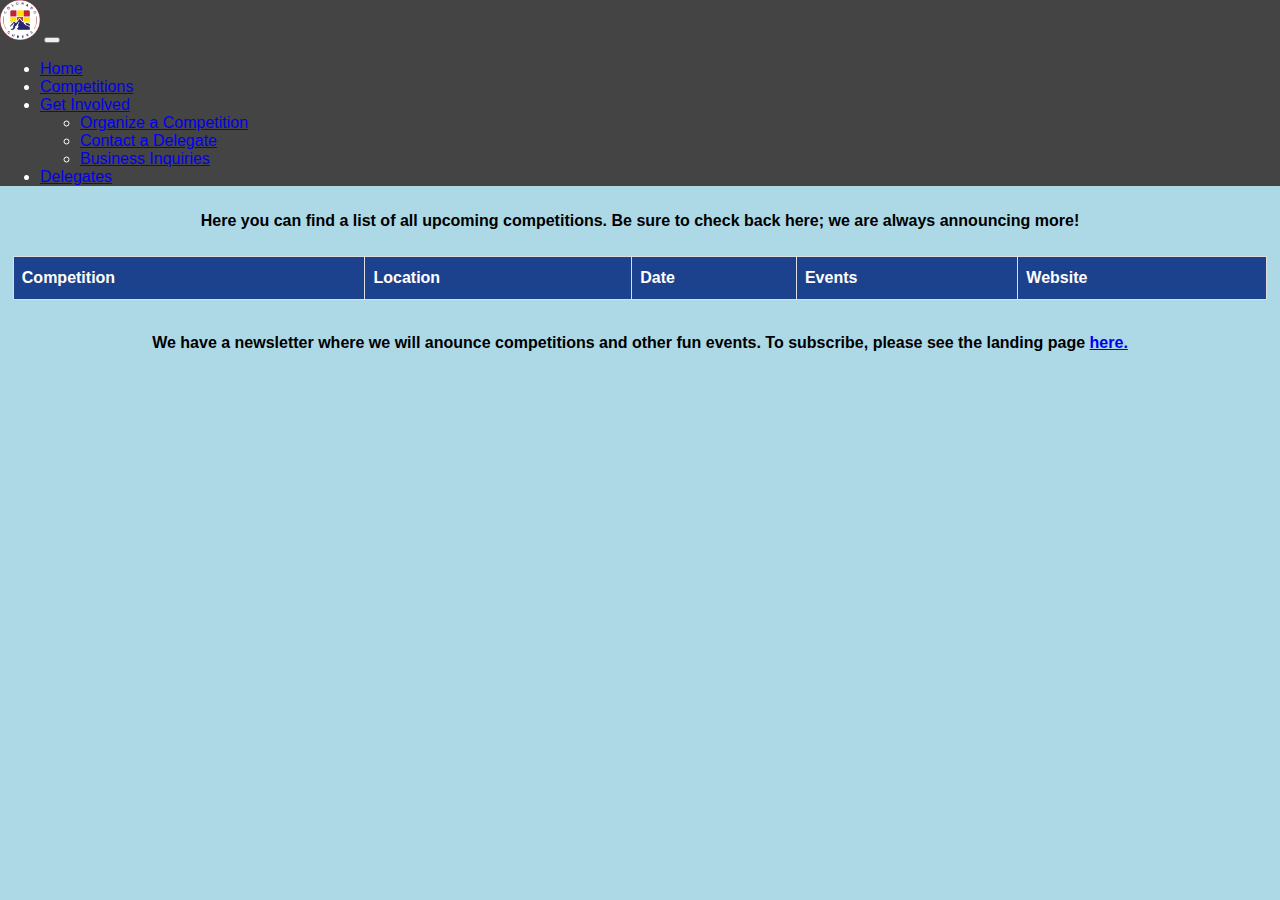
<file: competitions.html>
<!doctype html>
<html lang="en">
  <head>
    <meta charset="utf-8">
    <meta name="viewport" content="width=device-width, initial-scale=1, shrink-to-fit=no">

    <link href="https://cdn.jsdelivr.net/npm/bootstrap@5.2.3/dist/css/bootstrap.min.css" rel="stylesheet" integrity="sha384-rbsA2VBKQhggwzxH7pPCaAqO46MgnOM80zW1RWuH61DGLwZJEdK2Kadq2F9CUG65" crossorigin="anonymous">
    <link rel="stylesheet" href="style.css">
    
    <link rel="icon" type="image/x-icon" href="coloradocuberslogo.png">

    <title>Colorado Cubers</title>

    <nav class="navbar navbar-expand-lg navbar-dark">
        <div class="container-fluid">
          <a class="navbar-brand" href="index.html"><img src="cc_logo_filled_in.png " width="40px" alt="CC Logo"></a>
          <button class="navbar-toggler" type="button" data-bs-toggle="collapse" data-bs-target="#navbarSupportedContent" aria-controls="navbarSupportedContent" aria-expanded="false" aria-label="Toggle navigation">
            <span class="navbar-toggler-icon"></span>
          </button>
          <div class="collapse navbar-collapse" id="navbarSupportedContent">
            <ul class="navbar-nav me-auto mb-2 mb-lg-0">
              <li class="nav-item">
                <a class="nav-link" aria-current="page" href="index.html">Home</a>
              </li>
              <li class="nav-item">
                <a class="nav-link active" href="#">Competitions</a>
              </li>
              <li class="nav-item dropdown">
                <a class="nav-link dropdown-toggle" href="#" role="button" data-bs-toggle="dropdown" aria-expanded="false">
                  Get Involved
                </a>
                <ul class="dropdown-menu">
                    <li><a class="dropdown-item" href="mailto:ecutting@worldcubeassociation.org, samsbaugh@worldcubeassociation.org, rcastillo@worldcubeassociation.org, lukemeszar@gmail.com, miles_walcott@yahoo.com">Organize a Competition</a></li>
                    <li><a class="dropdown-item" href="mailto:ecutting@worldcubeassociation.org, samsbaugh@worldcubeassociation.org, rcastillo@worldcubeassociation.org, lukemeszar@gmail.com, miles_walcott@yahoo.com">Contact a Delegate</a></li>
                    <li><a class="dropdown-item" href="mailto:ecutting@worldcubeassociation.org, samsbaugh@worldcubeassociation.org, rcastillo@worldcubeassociation.org">Business Inquiries</a></li>
                </ul>
                <li class="nav-item">
                    <a class="nav-link" href="delegates.html">Delegates</a>
                </li>
              </li>
            </ul>
          </div>
        </div>
      </nav>
  </head>

  <body>
    <h3 id="comp-heading">Here you can find a list of all upcoming competitions. Be sure to check back here; we are always announcing more!</h3>

    <div class="container table-responsive">
        <table id="comp_table" class="table">
            <thead>
                <tr>
                  <th scope="col">Competition</th>
                  <th scope="col">Location</th>
                  <th scope="col">Date</th>
                  <th scope="col">Events</th>
                  <th scope="col">Website</th>
                </tr>
              </thead>
        </table>
    </div>
    <br>
    <h3 style="text-align: center; font-size:medium;">We have a newsletter where we will anounce competitions and other fun events. To subscribe, please see the landing page <a href="https://mailchi.mp/91473c0b7d50/mhscnewsletter">here.</a></h3>
    <br>
    <br>
    <br>
    <!-- Bootstrap JavaScript -->
    <!-- jQuery first, then Popper.js, then Bootstrap JS -->
    <script src="https://cdn.jsdelivr.net/npm/bootstrap@5.2.3/dist/js/bootstrap.bundle.min.js" integrity="sha384-kenU1KFdBIe4zVF0s0G1M5b4hcpxyD9F7jL+jjXkk+Q2h455rYXK/7HAuoJl+0I4" crossorigin="anonymous"></script>
    <!-- Our JS will be added here later. -->
    <script src="comps.js"></script>
</body>
</html>
</file>
<file: style.css>
body
{
    background-color: lightblue;
    padding: 0;
    margin: 0;
    font-family: 'Gill Sans', 'Gill Sans MT', Calibri, 'Trebuchet MS', sans-serif;
}
h1
{
    text-align: center;
}
h2
{
    text-align: center;
}

  .img_container {
    position: relative;
    padding-top: 10px;
    text-align: center;
    color: black;
    width: 100%;
  }
  .centered_top {
    width: 100%;
    font-size: 5rex;
    position: absolute;
    top: 40%;
    left: 50%;
    transform: translate(-50%, -50%);
    color: white;
  }
  .centered_bottom {
    position: absolute;
    top: 40%;
    left: 50%;
    transform: translate(-50%, -50%);
  }
  
  h4
  {
    padding-left: 2%;
    padding-right: 2%;
    text-align: center;
  }
  .navbar{
    background-color: #444;
    color: white;
  }
  a.navbar-brand.navbar-link { 
    height: 100%; 
  }
  .comps_img_overlay {
    position: relative;
    text-align: center;
    color: white;
    margin: 40px;
  }
  .centered_top_comp {
    position: absolute;
    top: 1%;
    left: 50%;
    transform: translate(-50%, 0%);
  }
  .delegates_img_overlay {
    position: relative;
    text-align: center;
    color: white;
    margin: 40px;
  }
  .centered_top_delegates {
    position: absolute;
    top: 1%;
    left: 50%;
    transform: translate(-50%, 0%);
  }
  .boxes
  {
    padding: 0px;
    display: flex;
    padding: 40px;
    justify-content: center;
  }
  .delegate
  {
    display: flex;
    align-items: center;
    justify-content: center;
    /* width: 400px; */
    border: 2px solid #333;
    border-radius: 3px;
    margin: 10px;
    padding: 10px;
  }
  .delegate_box
  {
    width: 600px;
    background-color: rgba(255, 235, 205, 0.612);
    margin: 30px;
  }

  .screen_width
  {
    justify-content: center;
  }
  .delegate img
  {
    border: 2px solid #333;
  }
  #small-width-container
  {
    max-width: 50%;
    margin: auto;
  }
  @media only screen and (max-width: 600px) {
    #small-width-container
    {
      max-width: 80%;
      margin: auto;
    }
  }
  .navbar-brand
  {
    margin: 0;
    padding: 0;
  }

  .carousel-inner 
  {
    border: 2px solid #484848;
    border-radius: 5px;
  }

  #comp_table {
    font-family: Arial, Helvetica, sans-serif;
    border-collapse: collapse;
    width: 98%; 
    margin-left: auto;
    margin-right: auto;
  }
  @media only screen and (max-width: 600px) {
    #comp_table
    {
      font-size: 0.52em;
    }
  }
  
  #comp_table td, #comp_table th {
    border: 1px solid #ddd;
    padding: 8px;
  }
  
  #comp_table tr:nth-child(even){background-color: #f2f2f2;}
  #comp_table tr:nth-child(odd){background-color: #dddddd;}
  #comp_table tr:hover {background-color: #555555; color:white}
  
  #comp_table th {
    padding-top: 12px;
    padding-bottom: 12px;
    text-align: left;
    background-color: #1d428d;
    color: white;
  }

  .btn {
    padding: 0.3rem;
    font-size: 10px;
    border: 1px solid #333333;
    background-color: #0076bd;
    margin: auto;
  }
  td{
    text-align: center;
  }
  #comp-heading{
    font-size: medium;
    text-align: center;
    padding: 10px;
  }

  .postcard {
    flex-wrap: wrap;
    display: flex;
    
    box-shadow: 0 4px 21px -12px rgba(0, 0, 0, 0.66);
    border-radius: 10px;
    margin: 0 0 2rem 0;
    overflow: hidden;
    position: relative;
    color: #ffffff;
  
    &.dark {
      background-color: #18151f;
    }
    &.light {
      background-color: #e1e5ea;
    }
    
    .t-dark {
      color: #18151f;
    }
    
    a {
      color: inherit;
    }
    
    h1,	.h1 {
      margin-bottom: 0.5rem;
      font-weight: 500;
      line-height: 1.2;
    }
    
    .small {
      font-size: 80%;
    }
  
    .postcard__title {
      font-size: 1.75rem;
    }
  
    .postcard__img {
      max-height: 180px;
      width: 100%;
      object-fit: cover;
      position: relative;
    }
  
    .postcard__img_link {
      display: contents;
    }
  
    .postcard__bar {
      width: 50px;
      height: 10px;
      margin: 10px 0;
      border-radius: 5px;
      background-color: #424242;
      transition: width 0.2s ease;
    }
  
    .postcard__text {
      padding: 1.5rem;
      position: relative;
      display: flex;
      flex-direction: column;
    }
  
    .postcard__preview-txt {
      overflow: hidden;
      text-overflow: ellipsis;
      text-align: justify;
      height: 100%;
    }
  
    .postcard__tagbox {
      display: flex;
      flex-flow: row wrap;
      font-size: 14px;
      margin: 20px 0 0 0;
      padding: 0;
      justify-content: center;
  
      .tag__item {
        display: inline-block;
        background: rgba(83, 83, 83, 0.4);
        border-radius: 3px;
        padding: 2.5px 10px;
        margin: 0 5px 5px 0;
        cursor: default;
        user-select: none;
        transition: background-color 0.3s;
  
        &:hover {
          background-color: rgba(83, 83, 83, 0.8);
        }
      }
    }
  
    &:before {
      content: "";
      position: absolute;
      top: 0;
      right: 0;
      bottom: 0;
      left: 0;
      background-image: linear-gradient(-70deg, #424242, transparent 50%);
      opacity: 1;
      border-radius: 10px;
    }
  
    &:hover .postcard__bar {
      width: 100px;
    }
  }
  .conditional-image{
    width: 11px;
  }
  @media screen and (min-width: 769px) {
    .conditional-image{
      width: 35px;
      padding: 5px;
    }
  }

  @media screen and (min-width: 769px) {
    .postcard {
      flex-wrap: inherit;
  
      .postcard__title {
        font-size: 2rem;
      }
  
      .postcard__tagbox {
        justify-content: start;
      }
  
      .postcard__img {
        max-width: 300px;
        max-height: 100%;
        transition: transform 0.3s ease;
      }
  
      .postcard__text {
        padding: 3rem;
        width: 100%;
      }
  
      .media.postcard__text:before {
        content: "";
        position: absolute;
        display: block;
        background: #18151f;
        top: -20%;
        height: 130%;
        width: 55px;
      }
  
      &:hover .postcard__img {
        transform: scale(1.1);
      }
  
      &:nth-child(2n+1) {
        flex-direction: row;
      }
  
      &:nth-child(2n+0) {
        flex-direction: row-reverse;
      }
  
      &:nth-child(2n+1) .postcard__text::before {
        left: -12px !important;
        transform: rotate(4deg);
      }
  
      &:nth-child(2n+0) .postcard__text::before {
        right: -12px !important;
        transform: rotate(-4deg);
      }
    }
  }
  @media screen and (min-width: 1024px){
      .postcard__text {
        padding: 2rem 3.5rem;
      }
      
      .postcard__text:before {
        content: "";
        position: absolute;
        display: block;
        
        top: -20%;
        height: 130%;
        width: 55px;
      }
    
    .postcard.dark {
      .postcard__text:before {
        background-color: #18151f;
      }
    }
    .postcard.light {
      .postcard__text:before {
        background-color: #e1e5ea;
      }
    }
  }
  
  /* COLORS */
  .postcard .postcard__tagbox .green.play:hover {
    background-color: #79dd09;
    color: black;
  }
  .green .postcard__title:hover {
    color: #79dd09;
  }
  .green .postcard__bar {
    background-color: #79dd09;
  }
  .green::before {
    background-image: linear-gradient(
      -30deg,
      rgba(121, 221, 9, 0.1),
      transparent 50%
    );
  }
  .green:nth-child(2n)::before {
    background-image: linear-gradient(30deg, rgba(121, 221, 9, 0.1), transparent 50%);
  }
  
  .postcard .postcard__tagbox .blue.play:hover {
    background: #0076bd;
  }
  .blue .postcard__title:hover {
    color: #0076bd;
  }
  .blue .postcard__bar {
    background-color: #0076bd;
  }
  .blue::before {
    background-image: linear-gradient(-30deg, rgba(0, 118, 189, 0.1), transparent 50%);
  }
  .blue:nth-child(2n)::before {
    background-image: linear-gradient(30deg, rgba(0, 118, 189, 0.1), transparent 50%);
  }
  

  .postcard .postcard__tagbox .purple.play:hover {
    background: #b40ccd;
  }
  .purple .postcard__title:hover {
    color: #b40ccd;
  }
  .purple .postcard__bar {
    background-color: #b40ccd;
  }
  .purple::before {
    background-image: linear-gradient(-30deg, rgba(180, 12, 205, 0.1), transparent 50%);
  }
  .purple:nth-child(2n)::before {
    background-image: linear-gradient(30deg, rgba(180, 12, 205, 0.1), transparent 50%);
  }



  .postcard .postcard__tagbox .red.play:hover {
    background-color: #bd150b;
  }
  .red .postcard__title:hover {
    color: #bd150b;
  }
  .red .postcard__bar {
    background-color: #bd150b;
  }
  .red::before {
    background-image: linear-gradient(-30deg, rgba(189, 21, 11, 0.1), transparent 50%);
  }
  .red:nth-child(2n)::before {
    background-image: linear-gradient(30deg, rgba(189, 21, 11, 0.1), transparent 50%);
  }
  
  .postcard .postcard__tagbox .yellow.play:hover {
    background-color: #bdbb49;
    color: black;
  }
  .yellow .postcard__title:hover {
    color: #bdbb49;
  }
  .yellow .postcard__bar {
    background-color: #bdbb49;
  }
  .yellow::before {
    background-image: linear-gradient(
      -30deg,
      rgba(189, 187, 73, 0.1),
      transparent 50%
    );
  }
  .yellow:nth-child(2n)::before {
    background-image: linear-gradient(
      30deg,
      rgba(189, 187, 73, 0.1),
      transparent 50%
    );
  }
  
  @media screen and (min-width: 769px) {
    .green::before {
      background-image: linear-gradient(
        -80deg,
        rgba(121, 221, 9, 0.1),
        transparent 50%
      );
    }
    .green:nth-child(2n)::before {
      background-image: linear-gradient(
        80deg,
        rgba(121, 221, 9, 0.1),
        transparent 50%
      );
    }
  
    .blue::before {
      background-image: linear-gradient(
        -80deg,
        rgba(0, 118, 189, 0.1),
        transparent 50%
      );
    }
    .blue:nth-child(2n)::before {
      background-image: linear-gradient(80deg, rgba(0, 118, 189, 0.1), transparent 50%);
    }
  
    .red::before {
      background-image: linear-gradient(-80deg, rgba(189, 21, 11, 0.1), transparent 50%);
    }
    .red:nth-child(2n)::before {
      background-image: linear-gradient(80deg, rgba(189, 21, 11, 0.1), transparent 50%);
    }


    .purple::before {
      background-image: linear-gradient(-80deg, rgba(180, 12, 205, 0.1), transparent 50%);
    }
    .purple:nth-child(2n)::before {
      background-image: linear-gradient(80deg, rgba(180, 12, 205, 0.1), transparent 50%);
    }
    
    .yellow::before {
      background-image: linear-gradient(
        -80deg,
        rgba(189, 187, 73, 0.1),
        transparent 50%
      );
    }
    .yellow:nth-child(2n)::before {
      background-image: linear-gradient(
        80deg,
        rgba(189, 187, 73, 0.1),
        transparent 50%
      );
    }
  }
</file>
